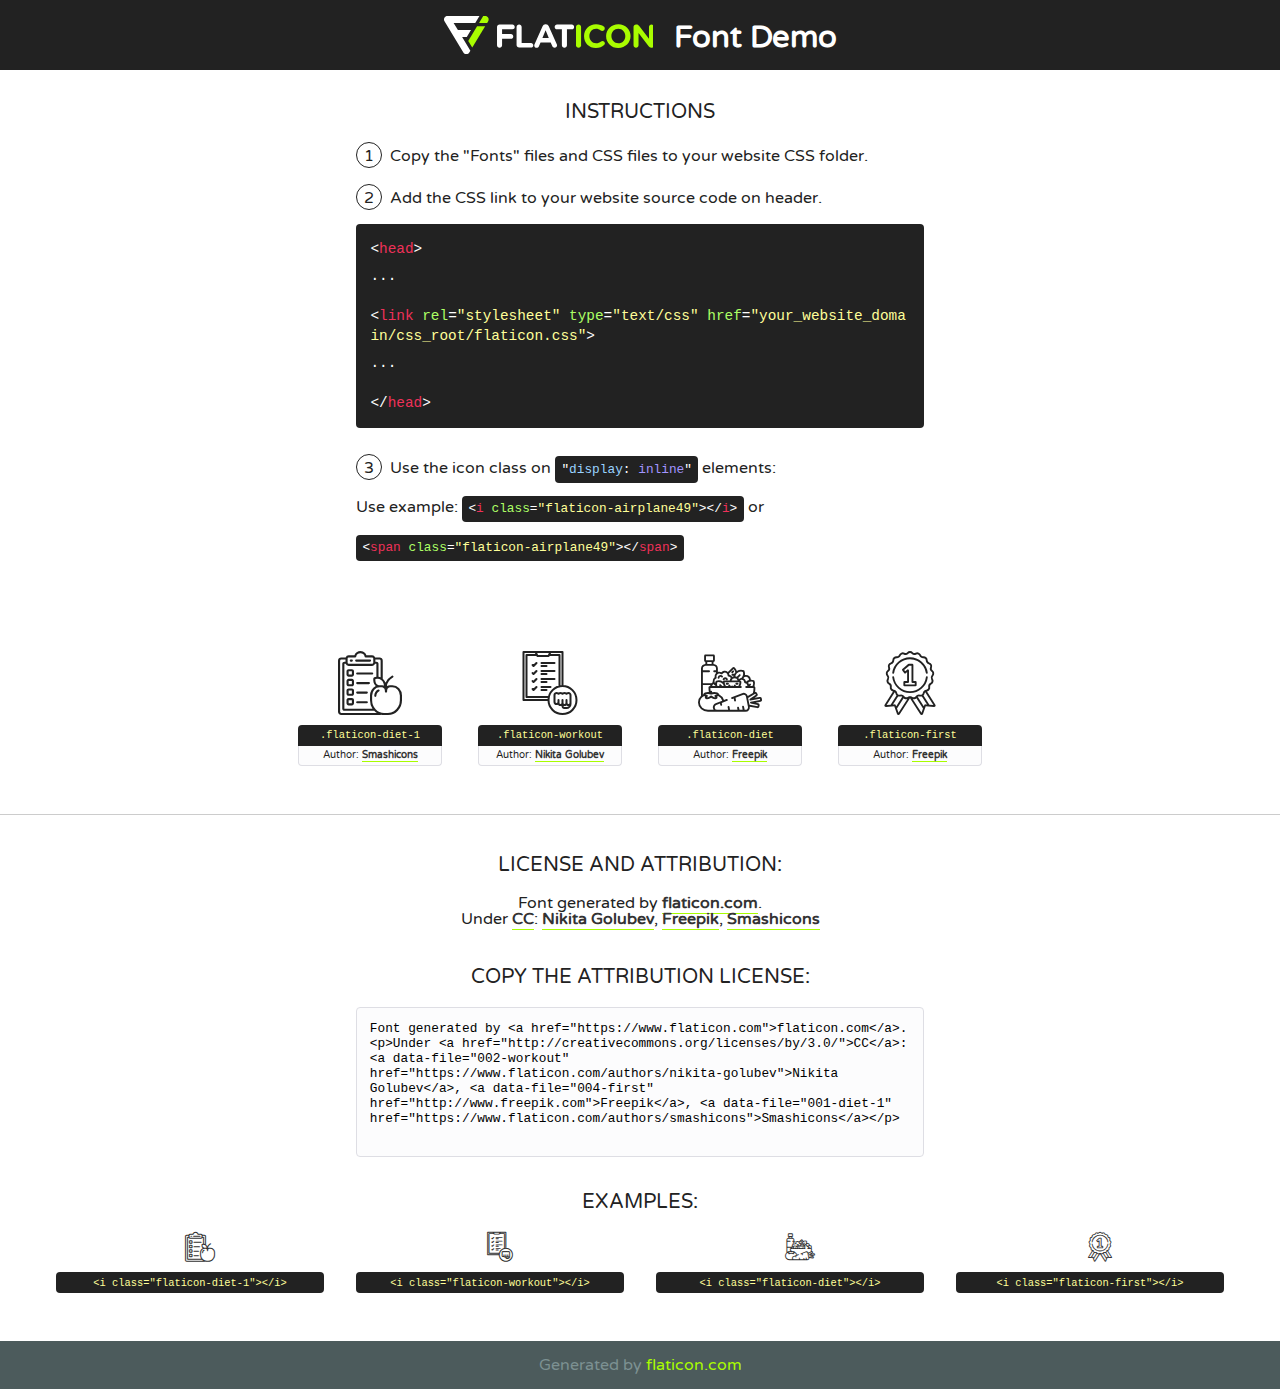
<file: vacation-rental-master/Asset/general/fonts/flaticon/font/flaticon.html>
<!DOCTYPE html>
<!--
  Flaticon icon font: Flaticon
  Creation date: 16/02/2020 23:13
-->
<html>
<!DOCTYPE html>
<html>

<head>
    <title>Flaticon WebFont</title>
    <link href="http://fonts.googleapis.com/css?family=Varela+Round" rel="stylesheet" type="text/css" />
    <link rel="stylesheet" type="text/css" href="flaticon.css">
    <meta charset="UTF-8">
    <style>
    html, body, div, span, applet, object, iframe,
    h1, h2, h3, h4, h5, h6, p, blockquote, pre,
    a, abbr, acronym, address, big, cite, code,
    del, dfn, em, img, ins, kbd, q, s, samp,
    small, strike, strong, sub, sup, tt, var,
    b, u, i, center,
    dl, dt, dd, ol, ul, li,
    fieldset, form, label, legend,
    table, caption, tbody, tfoot, thead, tr, th, td,
    article, aside, canvas, details, embed, 
    figure, figcaption, footer, header, hgroup, 
    menu, nav, output, ruby, section, summary,
    time, mark, audio, video {
        margin: 0;
        padding: 0;
        border: 0;
        font-size: 100%;
        font: inherit;
        vertical-align: baseline;
    }
    /* HTML5 display-role reset for older browsers */
    article, aside, details, figcaption, figure, 
    footer, header, hgroup, menu, nav, section {
        display: block;
    }
    body {
        line-height: 1;
    }
    ol, ul {
        list-style: none;
    }
    blockquote, q {
        quotes: none;
    }
    blockquote:before, blockquote:after,
    q:before, q:after {
        content: '';
        content: none;
    }
    table {
        border-collapse: collapse;
        border-spacing: 0;
    }
    body {
        font-family: 'Varela Round', Helvetica, Arial, sans-serif;
        font-size: 16px;
        color: #222;
    }
    a {
        color: #333;
        border-bottom: 1px solid #a9fd00;
        font-weight: bold;
        text-decoration: none;
    }
    * {
        -moz-box-sizing: border-box;
        -webkit-box-sizing: border-box;
        box-sizing: border-box;
        margin: 0;
        padding: 0;
    }
    [class^="flaticon-"]:before, [class*=" flaticon-"]:before, [class^="flaticon-"]:after, [class*=" flaticon-"]:after {
        font-family: Flaticon;
        font-size: 30px;
        font-style: normal;
        margin-left: 20px;
        color: #333;
    }
    .wrapper {
        max-width: 600px;
        margin: auto;
        padding: 0 1em;
    }
    .title {
        font-size: 1.25em;
        text-align: center;
        margin-bottom: 1em;
        text-transform: uppercase;
    }
    header {
        text-align: center;
        background-color: #222;
        color: #fff;
        padding: 1em;
    }
    header .logo {
        width: 210px;
        height: 38px;
        display: inline-block;
        vertical-align: middle;
        margin-right: 1em;
        border: none;
    }
    header strong {
        font-size: 1.95em;
        font-weight: bold;
        vertical-align: middle;
        margin-top: 5px;
        display: inline-block;
    }
    .demo {
        margin: 2em auto;
        line-height: 1.25em;
    }
    .demo ul li {
        margin-bottom: 1em;
    }
    .demo ul li .num {
        color: #222;
        border-radius: 20px;
        display: inline-block;
        width: 26px;
        padding: 3px;
        height: 26px;
        text-align: center;
        margin-right: 0.5em;
        border: 1px solid #222;
    }
    .demo ul li code {
        background-color: #222;
        border-radius: 4px;
        padding: 0.25em 0.5em;
        display: inline-block;
        color: #fff;
        font-family: Consolas,Monaco,Lucida Console,Liberation Mono,DejaVu Sans Mono,Bitstream Vera Sans Mono,Courier New, monospace;
        font-weight: lighter;
        margin-top: 1em;
        font-size: 0.8em;
        word-break: break-all;
    }
    .demo ul li code.big {
        padding: 1em;
        font-size: 0.9em;
    }
    .demo ul li code .red {
        color: #EF3159;
    }
    .demo ul li code .green {
        color: #ACFF65;
    }
    .demo ul li code .yellow {
        color: #FFFF99;
    }
    .demo ul li code .blue {
        color: #99D3FF;
    }
    .demo ul li code .purple {
        color: #A295FF;
    }
    .demo ul li code .dots {
        margin-top: 0.5em;
        display: block;
    }
    #glyphs {
        border-bottom: 1px solid #ccc;
        padding: 2em 0;
        text-align: center;
    }
    .glyph {
        display: inline-block;
        width: 9em;
        margin: 1em;
        text-align: center;
        vertical-align: top;
        background: #FFF;
    }
    .glyph .glyph-icon {
        padding: 10px;
        display: block;
        font-family:"Flaticon";
        font-size: 64px;
        line-height: 1;
    }
    .glyph .glyph-icon:before {
        font-size: 64px;
        color: #222;
        margin-left: 0;
    }
    .class-name {
        font-size: 0.65em;
        background-color: #222;
        color: #fff;
        border-radius: 4px 4px 0 0;
        padding: 0.5em;
        color: #FFFF99;
        font-family: Consolas,Monaco,Lucida Console,Liberation Mono,DejaVu Sans Mono,Bitstream Vera Sans Mono,Courier New, monospace;
    }
    .author-name {
        font-size: 0.6em;
        background-color: #fcfcfd;
        border: 1px solid #DEDEE4;
        border-top: 0;
        border-radius: 0 0 4px 4px;
        padding: 0.5em;
    }
    .class-name:last-child {
        font-size: 10px;
        color:#888;
    }
    .class-name:last-child a {
        font-size: 10px;
        color:#555;
    }
    .class-name:last-child a:hover {
        color:#a9fd00;
    }
    .glyph > input {
        display: block;
        width: 100px;
        margin: 5px auto;
        text-align: center;
        font-size: 12px;
        cursor: text;
    }
    .glyph > input.icon-input {
        font-family:"Flaticon";
        font-size: 16px;
        margin-bottom: 10px;
    }
    .attribution .title {
        margin-top: 2em;
    }
    .attribution textarea {
        background-color: #fcfcfd;
        padding: 1em;
        border: none;
        box-shadow: none;
        border: 1px solid #DEDEE4;
        border-radius: 4px;
        resize: none;
        width: 100%;
        height: 150px;
        font-size: 0.8em;
        font-family: Consolas,Monaco,Lucida Console,Liberation Mono,DejaVu Sans Mono,Bitstream Vera Sans Mono,Courier New, monospace;
        -webkit-appearance: none;
    }
    .iconsuse {
        margin: 2em auto;
        text-align: center;
        max-width: 1200px;
    }
    .iconsuse:after {
        content: '';
        display: table;
        clear: both;
    }
    .iconsuse .image {
        float: left;
        width: 25%;
        padding: 0 1em;
    }
    .iconsuse .image p {
        margin-bottom: 1em;
    }
    .iconsuse .image span {
        display: block;
        font-size: 0.65em;
        background-color: #222;
        color: #fff;
        border-radius: 4px;
        padding: 0.5em;
        color: #FFFF99;
        margin-top: 1em;
        font-family: Consolas,Monaco,Lucida Console,Liberation Mono,DejaVu Sans Mono,Bitstream Vera Sans Mono,Courier New, monospace;
    }
    #footer {
        text-align: center;
        background-color: #4C5B5C;
        color: #7c9192;
        padding: 1em;
    }
    #footer a {
        border: none;
        color: #a9fd00;
        font-weight: normal;
    }
    @media (max-width: 960px) {
        .iconsuse .image {
            width: 50%;
        }
    }
    @media (max-width: 560px) {
        .iconsuse .image {
            width: 100%;
        }
    }
    </style>
</head>

<body class="characters-off">

    <header>
        <a href="https://www.flaticon.com" target="_blank" class="logo">
            <svg version="1.1" xmlns="http://www.w3.org/2000/svg" xmlns:xlink="http://www.w3.org/1999/xlink" xmlns:a="http://ns.adobe.com/AdobeSVGViewerExtensions/3.0/" viewBox="0 0 560.875 102.036" enable-background="new 0 0 560.875 102.036" xml:space="preserve">
                <defs>
                </defs>
                <g>
                    <g class="letters">
                        <path fill="#ffffff" d="M141.596,29.675c0-3.777,2.985-6.767,6.764-6.767h34.438c3.426,0,6.15,2.728,6.15,6.15
                        c0,3.43-2.724,6.149-6.15,6.149h-27.674v13.091h23.719c3.429,0,6.151,2.724,6.151,6.15c0,3.43-2.723,6.149-6.151,6.149h-23.719
                        v17.574c0,3.773-2.986,6.761-6.764,6.761c-3.779,0-6.764-2.989-6.764-6.761V29.675z"></path>
                        <path fill="#ffffff" d="M193.844,29.149c0-3.781,2.985-6.767,6.764-6.767c3.776,0,6.763,2.985,6.763,6.767v42.957h25.039
                        c3.426,0,6.149,2.726,6.149,6.153c0,3.425-2.723,6.15-6.149,6.15h-31.802c-3.779,0-6.764-2.986-6.764-6.768V29.149z"></path>
                        <path fill="#ffffff" d="M241.891,75.71l21.438-48.407c1.492-3.341,4.215-5.357,7.906-5.357h0.792
                        c3.686,0,6.323,2.017,7.815,5.357l21.439,48.407c0.436,0.967,0.701,1.845,0.701,2.723c0,3.602-2.809,6.501-6.414,6.501
                        c-3.161,0-5.269-1.845-6.499-4.655l-4.132-9.661h-27.059l-4.301,10.102c-1.144,2.631-3.426,4.214-6.237,4.214
                        c-3.517,0-6.24-2.81-6.24-6.325C241.1,77.64,241.451,76.677,241.891,75.71z M279.932,58.666l-8.521-20.297l-8.526,20.297H279.932
                        z"></path>
                        <path fill="#ffffff" d="M314.864,35.387H301.86c-3.429,0-6.239-2.813-6.239-6.238c0-3.429,2.811-6.24,6.239-6.24h39.533
                        c3.426,0,6.237,2.811,6.237,6.24c0,3.425-2.811,6.238-6.237,6.238h-13.001v42.785c0,3.773-2.99,6.761-6.764,6.761
                        c-3.779,0-6.764-2.989-6.764-6.761V35.387z"></path>
                        <path fill="#A9FD00" d="M352.615,29.149c0-3.781,2.985-6.767,6.767-6.767c3.774,0,6.761,2.985,6.761,6.767v49.024
                        c0,3.773-2.987,6.761-6.761,6.761c-3.781,0-6.767-2.989-6.767-6.761V29.149z"></path>
                        <path fill="#A9FD00" d="M374.132,53.836v-0.179c0-17.481,13.178-31.801,32.065-31.801c9.22,0,15.459,2.458,20.557,6.238
                        c1.402,1.054,2.637,2.985,2.637,5.357c0,3.692-2.985,6.59-6.681,6.59c-1.845,0-3.071-0.702-4.044-1.319
                        c-3.776-2.813-7.729-4.393-12.562-4.393c-10.364,0-17.831,8.611-17.831,19.154v0.173c0,10.542,7.291,19.329,17.831,19.329
                        c5.715,0,9.492-1.756,13.359-4.834c1.049-0.874,2.458-1.491,4.039-1.491c3.429,0,6.325,2.813,6.325,6.236
                        c0,2.106-1.056,3.78-2.282,4.834c-5.539,4.834-12.036,7.733-21.878,7.733C387.572,85.464,374.132,71.493,374.132,53.836z"></path>
                        <path fill="#A9FD00" d="M433.009,53.836v-0.179c0-17.481,13.79-31.801,32.766-31.801c18.981,0,32.592,14.143,32.592,31.628v0.173
                        c0,17.483-13.785,31.807-32.769,31.807C446.625,85.464,433.009,71.32,433.009,53.836z M484.224,53.836v-0.179
                        c0-10.539-7.725-19.326-18.626-19.326c-10.893,0-18.449,8.611-18.449,19.154v0.173c0,10.542,7.73,19.329,18.626,19.329
                        C476.676,72.986,484.224,64.378,484.224,53.836z"></path>
                        <path fill="#A9FD00" d="M506.233,29.321c0-3.774,2.99-6.763,6.767-6.763h1.401c3.252,0,5.183,1.583,7.029,3.953l26.093,34.265
                        V29.059c0-3.692,2.99-6.677,6.681-6.677c3.683,0,6.671,2.985,6.671,6.677v48.934c0,3.78-2.987,6.765-6.764,6.765h-0.436
                        c-3.257,0-5.188-1.581-7.034-3.953l-27.056-35.492v32.944c0,3.687-2.985,6.676-6.678,6.676c-3.683,0-6.673-2.989-6.673-6.676
                        V29.321z"></path>
                    </g>
                    <g class="insignia">
                        <path fill="#ffffff" d="M48.372,56.137h12.517l11.156-18.537H37.186L25.688,18.539h57.825L94.668,0H9.271
                        C5.925,0,2.842,1.801,1.198,4.716c-1.644,2.907-1.593,6.482,0.134,9.343l50.38,83.501c1.678,2.781,4.689,4.476,7.938,4.476
                        c3.246,0,6.257-1.695,7.935-4.476l2.898-4.804L48.372,56.137z"></path>
                        <g class="i">
                            <path fill="#A9FD00" d="M93.575,18.539h0.031v0.004l21.652,0.004l2.705-4.488c1.727-2.861,1.778-6.436,0.133-9.343
                            C116.454,1.801,113.371,0,110.026,0h-5.294L93.575,18.539z"></path>
                            <polygon fill="#A9FD00" points="88.291,27.356 64.725,66.486 75.519,84.404 109.942,27.356"></polygon>
                        </g>
                    </g>
                </g>
            </svg>
        </a>
        <strong>Font Demo</strong>
    </header>


    <section class="demo wrapper">

        <p class="title">Instructions</p>

        <ul>
            <li>
                <span class="num">1</span>Copy the "Fonts" files and CSS files to your website CSS folder.
            </li>
            <li>
                <span class="num">2</span>Add the CSS link to your website source code on header.
                <code class="big">
                    &lt;<span class="red">head</span>&gt;
                    <br/><span class="dots">...</span>
                    <br/>&lt;<span class="red">link</span> <span class="green">rel</span>=<span class="yellow">"stylesheet"</span> <span class="green">type</span>=<span class="yellow">"text/css"</span> <span class="green">href</span>=<span class="yellow">"your_website_domain/css_root/flaticon.css"</span>&gt;
                    <br/><span class="dots">...</span>
                    <br/>&lt;/<span class="red">head</span>&gt;
                </code>
            </li>

            <li>
                <p>
                    <span class="num">3</span>Use the icon class on <code>"<span class="blue">display</span>:<span class="purple"> inline</span>"</code> elements:
                    <br />
                    Use example: <code>&lt;<span class="red">i</span> <span class="green">class</span>=<span class="yellow">&quot;flaticon-airplane49&quot;</span>&gt;&lt;/<span class="red">i</span>&gt;</code> or <code>&lt;<span class="red">span</span> <span class="green">class</span>=<span class="yellow">&quot;flaticon-airplane49&quot;</span>&gt;&lt;/<span class="red">span</span>&gt;</code>
            </li>
        </ul>

    </section>




   <section id="glyphs">          
    
      
        <div class="glyph"><div class="glyph-icon flaticon-diet-1"></div>
            <div class="class-name">.flaticon-diet-1</div>
            <div class="author-name">Author: <a data-file="001-diet-1" href="https://www.flaticon.com/authors/smashicons">Smashicons</a> </div> 
        </div>        
        
        <div class="glyph"><div class="glyph-icon flaticon-workout"></div>
            <div class="class-name">.flaticon-workout</div>
            <div class="author-name">Author: <a data-file="002-workout" href="https://www.flaticon.com/authors/nikita-golubev">Nikita Golubev</a> </div> 
        </div>        
        
        <div class="glyph"><div class="glyph-icon flaticon-diet"></div>
            <div class="class-name">.flaticon-diet</div>
            <div class="author-name">Author: <a data-file="003-diet" href="http://www.freepik.com">Freepik</a> </div> 
        </div>        
        
        <div class="glyph"><div class="glyph-icon flaticon-first"></div>
            <div class="class-name">.flaticon-first</div>
            <div class="author-name">Author: <a data-file="004-first" href="http://www.freepik.com">Freepik</a> </div> 
        </div>        
        

    </section>



    <section class="attribution wrapper"   style="text-align:center;">

      <div class="title">License and attribution:</div><div class="attrDiv">Font generated by <a href="https://www.flaticon.com">flaticon.com</a>. <div><p>Under <a href="http://creativecommons.org/licenses/by/3.0/">CC</a>: <a data-file="002-workout" href="https://www.flaticon.com/authors/nikita-golubev">Nikita Golubev</a>, <a data-file="004-first" href="http://www.freepik.com">Freepik</a>, <a data-file="001-diet-1" href="https://www.flaticon.com/authors/smashicons">Smashicons</a></p>  </div>
      </div>
      <div class="title">Copy the Attribution License:</div>

    <textarea onclick="this.focus();this.select();">Font generated by &lt;a href=&quot;https://www.flaticon.com&quot;&gt;flaticon.com&lt;/a&gt;. <p>Under <a href="http://creativecommons.org/licenses/by/3.0/">CC</a>: <a data-file="002-workout" href="https://www.flaticon.com/authors/nikita-golubev">Nikita Golubev</a>, <a data-file="004-first" href="http://www.freepik.com">Freepik</a>, <a data-file="001-diet-1" href="https://www.flaticon.com/authors/smashicons">Smashicons</a></p>  
     </textarea>

    </section>

    <section class="iconsuse">

          <div class="title">Examples:</div>            
             
            <div class="image">
                <p>
                    <i class="glyph-icon flaticon-diet-1"></i> 
                    <span>&lt;i class=&quot;flaticon-diet-1&quot;&gt;&lt;/i&gt;</span>
                </p>
            </div>
            
            <div class="image">
                <p>
                    <i class="glyph-icon flaticon-workout"></i> 
                    <span>&lt;i class=&quot;flaticon-workout&quot;&gt;&lt;/i&gt;</span>
                </p>
            </div>
            
            <div class="image">
                <p>
                    <i class="glyph-icon flaticon-diet"></i> 
                    <span>&lt;i class=&quot;flaticon-diet&quot;&gt;&lt;/i&gt;</span>
                </p>
            </div>
            
            <div class="image">
                <p>
                    <i class="glyph-icon flaticon-first"></i> 
                    <span>&lt;i class=&quot;flaticon-first&quot;&gt;&lt;/i&gt;</span>
                </p>
            </div>
                       
        </div>
                            
    </section>

<div id="footer">
    <div>Generated by <a href="https://www.flaticon.com">flaticon.com</a>
    </div>
</div>



</body>
</html>
</file>
<file: vacation-rental-master/Asset/general/fonts/flaticon/font/flaticon.css>
/*
  	Flaticon icon font: Flaticon
  	Creation date: 16/02/2020 23:13
  	*/

@font-face {
  font-family: "Flaticon";
  src: url("./Flaticon.eot");
  src: url("./Flaticon.eot?#iefix") format("embedded-opentype"),
       url("./Flaticon.woff2") format("woff2"),
       url("./Flaticon.woff") format("woff"),
       url("./Flaticon.ttf") format("truetype"),
       url("./Flaticon.svg#Flaticon") format("svg");
  font-weight: normal;
  font-style: normal;
}

@media screen and (-webkit-min-device-pixel-ratio:0) {
  @font-face {
    font-family: "Flaticon";
    src: url("./Flaticon.svg#Flaticon") format("svg");
  }
}

[class^="flaticon-"]:before, [class*=" flaticon-"]:before,
[class^="flaticon-"]:after, [class*=" flaticon-"]:after {   
  font-family: Flaticon;
        font-size: 20px;
font-style: normal;
margin-left: 20px;
}

.flaticon-diet-1:before { content: "\f100"; }
.flaticon-workout:before { content: "\f101"; }
.flaticon-diet:before { content: "\f102"; }
.flaticon-first:before { content: "\f103"; }
</file>
